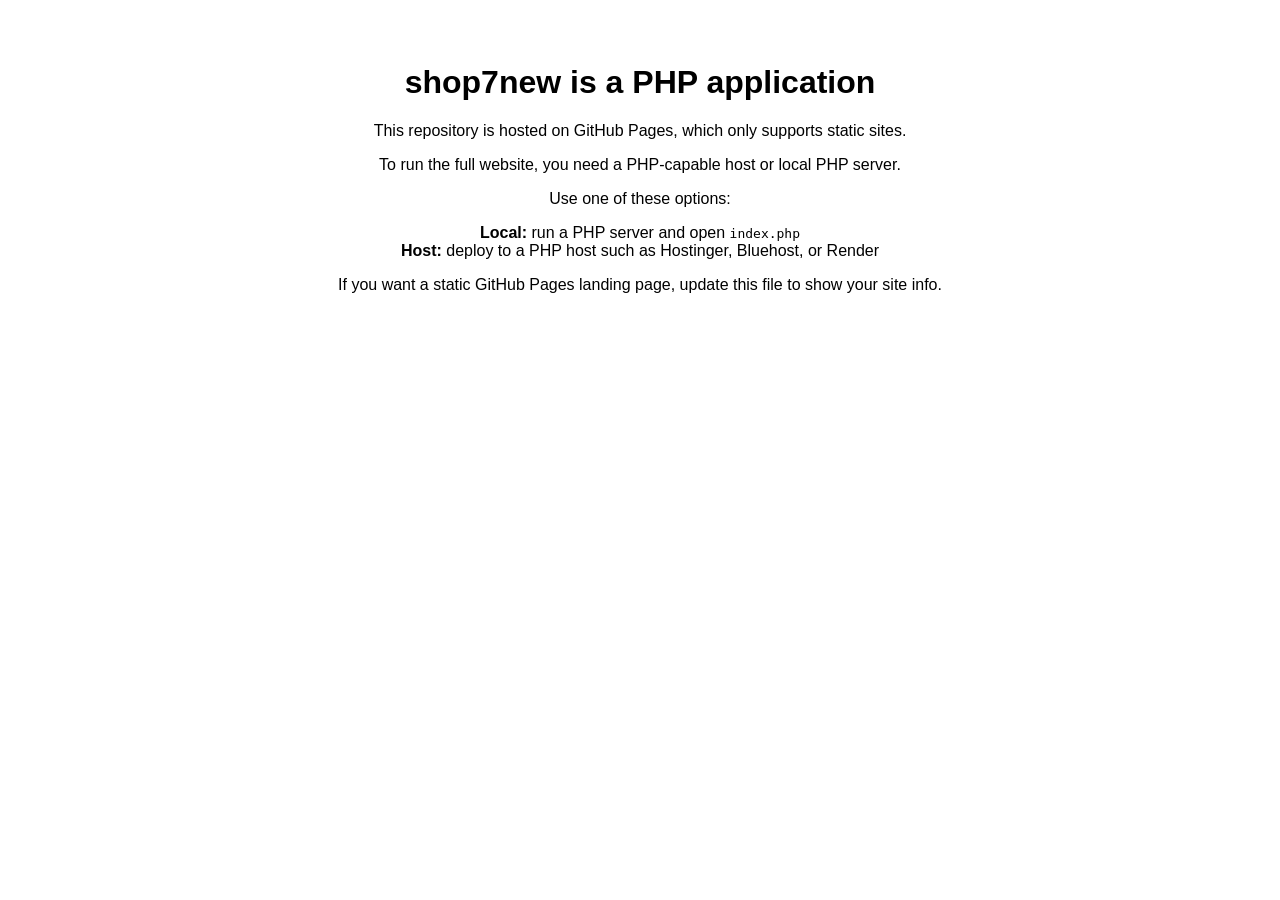
<file: index.html>
<!DOCTYPE html>
<html lang="en">
<head>
  <meta charset="UTF-8">
  <meta name="viewport" content="width=device-width, initial-scale=1.0">
  <title>shop7new</title>
</head>
<body style="font-family: Arial, sans-serif; text-align: center; margin: 4rem;">
  <h1>shop7new is a PHP application</h1>
  <p>This repository is hosted on GitHub Pages, which only supports static sites.</p>
  <p>To run the full website, you need a PHP-capable host or local PHP server.</p>
  <p>Use one of these options:</p>
  <ul style="list-style: none; padding: 0;">
    <li><strong>Local:</strong> run a PHP server and open <code>index.php</code></li>
    <li><strong>Host:</strong> deploy to a PHP host such as Hostinger, Bluehost, or Render</li>
  </ul>
  <p>If you want a static GitHub Pages landing page, update this file to show your site info.</p>
</body>
</html>
</file>
